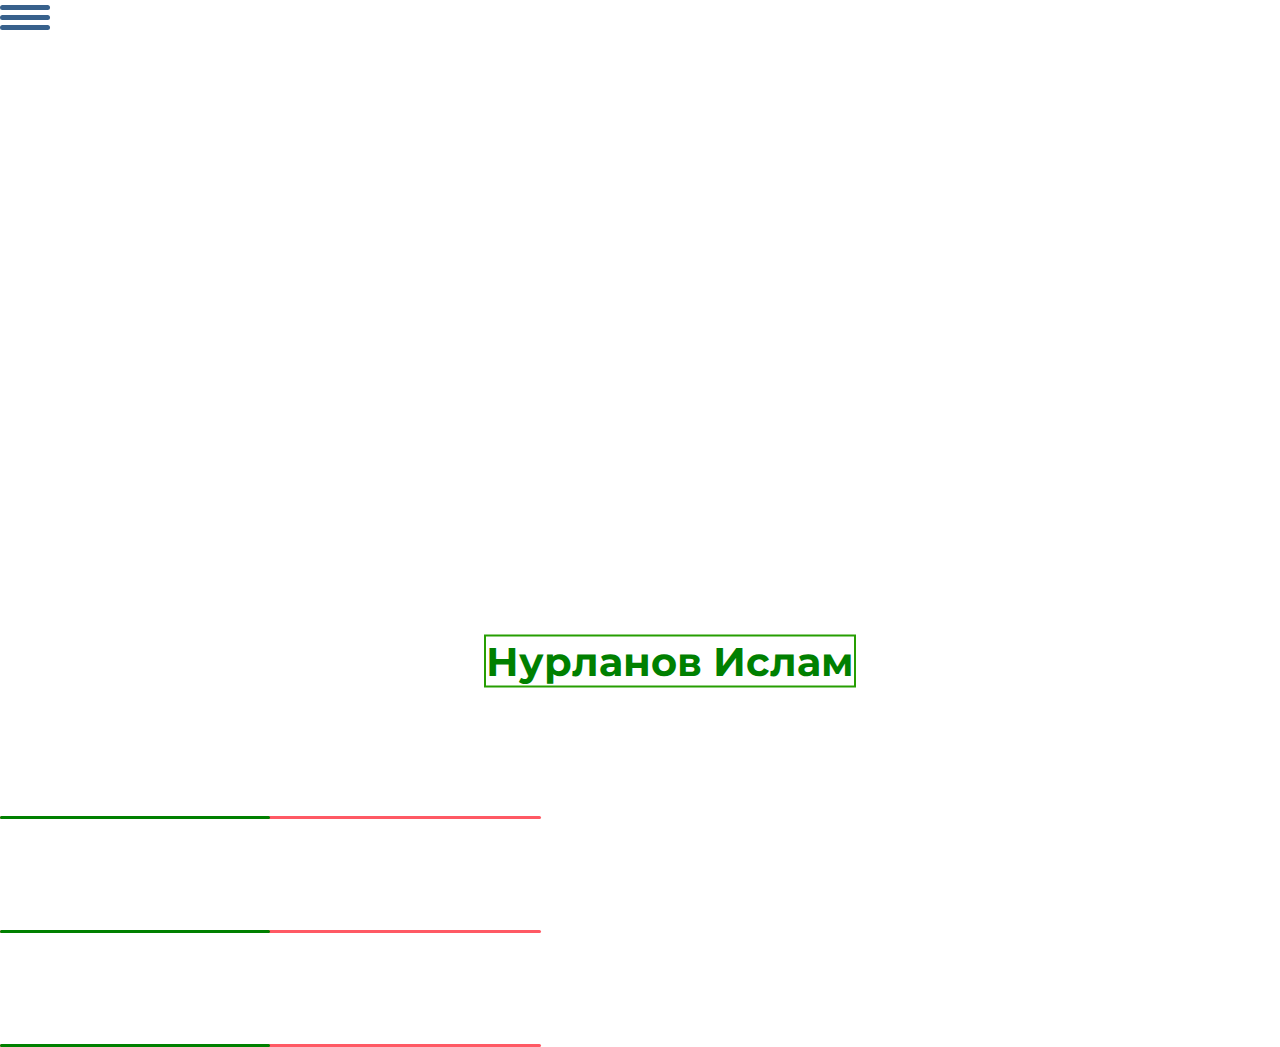
<file: index.html>
<!DOCTYPE html>
<html>
<head>
  <meta charset="utf-8" />
  <meta http-equiv="X-UA-Compatible" content="IE=edge">
  <title>Welcome</title>
    
  <link href="https://fonts.googleapis.com/css?family=Open+Sans" rel="stylesheet">
  <link rel="stylesheet" type="text/css" media="screen" href="main.css" />
  <script src="index.js"></script>
</head>
<body>
 
  <main>
    <style>
      body {
       background: url(https://c.pxhere.com/photos/a5/9f/code_coder_coding_computer_data_developer_developing_development-918274.jpg!d) no-repeat;
       
       background-size: 200%; 
      }
     </style>
   
    <input type="checkbox" id="myInput">
    <label for="myInput">
        <span class="bar top"></span>
        <span class="bar middle"></span>
        <span class="bar bottom"></span>
      </label>
    <aside>
      <div class="aside-section aside-left">
        <div class="aside-content">
          
        </div>
      </div>
      <div class="aside-section aside-right">
        <ul class="aside-list">
          <li><a href="/index.html" class="aside-anchor">Home</a></li>
          <li><a href="/about-me.html" class="aside-anchor">About me</a></li>
          <li><a href="/servise.html" class="aside-anchor">Servise</a></li>
          <li><a href="/porpholio.html" class="aside-anchor">Porpholio</a></li>
          <li><a href="/contacts.html" class="aside-anchor">Contacts</a></li>
        </ul>
      </div>
    </aside>
  </main>
  <span>
      
   
    </span>

  <footer>
    <center>
   
    <h1 style="display:inline-center;">Нурланов Ислам</h1>
   
    <H6 class="aside-anchor">WEB-разработчик</H6> 
    <H6 class="aside-anchor">HTML,CSS-верстальщик</H6> 
    <H6 class="aside-anchor">Java-Script</H6> 
  </center>
  </footer>
  
  <section id="content">
    <article>
    
    </article>
  </section>
  
    </body>
    
</html>
</file>
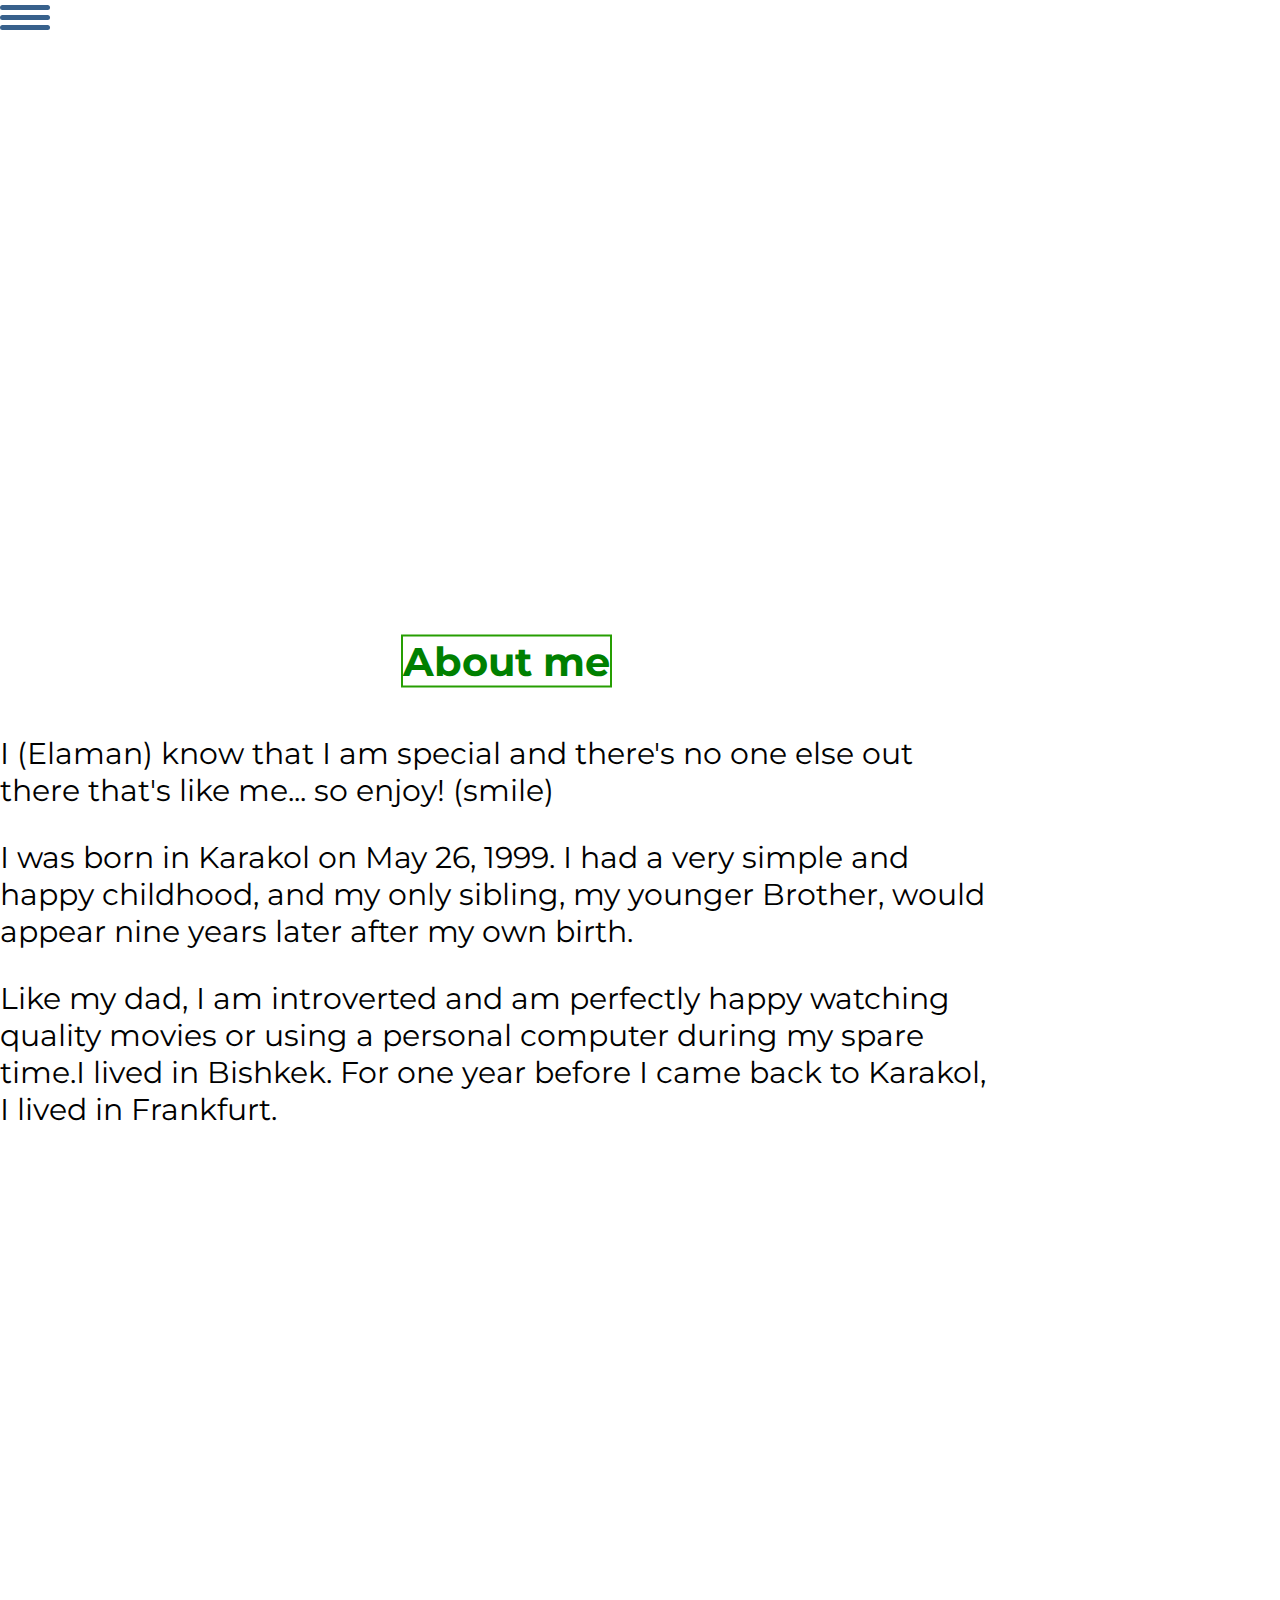
<file: about-me.html>
<!DOCTYPE html>
<html>
<head>
  <meta charset="utf-8" />
  <meta http-equiv="X-UA-Compatible" content="IE=edge">
  <title>About me</title>
  <meta name="viewport" content="width=device-width, initial-scale=1">
  <link href="https://fonts.googleapis.com/css?family=Open+Sans" rel="stylesheet">
  <link rel="stylesheet" type="text/css" media="screen" href="main.css" />
  <script src="index.js"></script>
</head>
<body>
  <style>
    body {
     
    
    }
   </style>
 
  <main>
   
    <input type="checkbox" id="myInput">
    <label for="myInput">
        <span class="bar top"></span>
        <span class="bar middle"></span>
        <span class="bar bottom"></span>
      </label>
    <aside>
      <div class="aside-section aside-left">
       
      </div>
      <div class="aside-section aside-right">
        <ul class="aside-list">
          <li><a href="/index.html" class="aside-anchor">Home</a></li>
          <li><a href="/about-me.html" class="aside-anchor">About me</a></li>
          <li><a href="/servise.html" class="aside-anchor">Servise</a></li>
          <li><a href="/porpholio.html" class="aside-anchor">Porpholio</a></li>
          <li><a href="/contacts.html" class="aside-anchor">Contacts</a></li>
        </ul>
      </div>
    </aside>
  </main>
  

  <header>
    <h1>About me</h1>
  </header>
  <section style=' width: 1000px; height: 1000px;'>
    <article>
      <p>I (Elaman) know that I am special and there's no one else out there that's like me... so enjoy! (smile)</p> 
      <p>I was born in Karakol on May 26, 1999. I had a very simple and happy childhood, and my only sibling, my younger Brother, would appear nine years later after my own birth.</p>
      <p>Like my dad, I am introverted and am perfectly happy watching quality movies or using a personal computer during my spare time.I lived in Bishkek. For one year before I came back to Karakol, I lived in Frankfurt.</p>
    </article>
  </section>
  <footer>

  </footer>
</body>
</html>
</file>
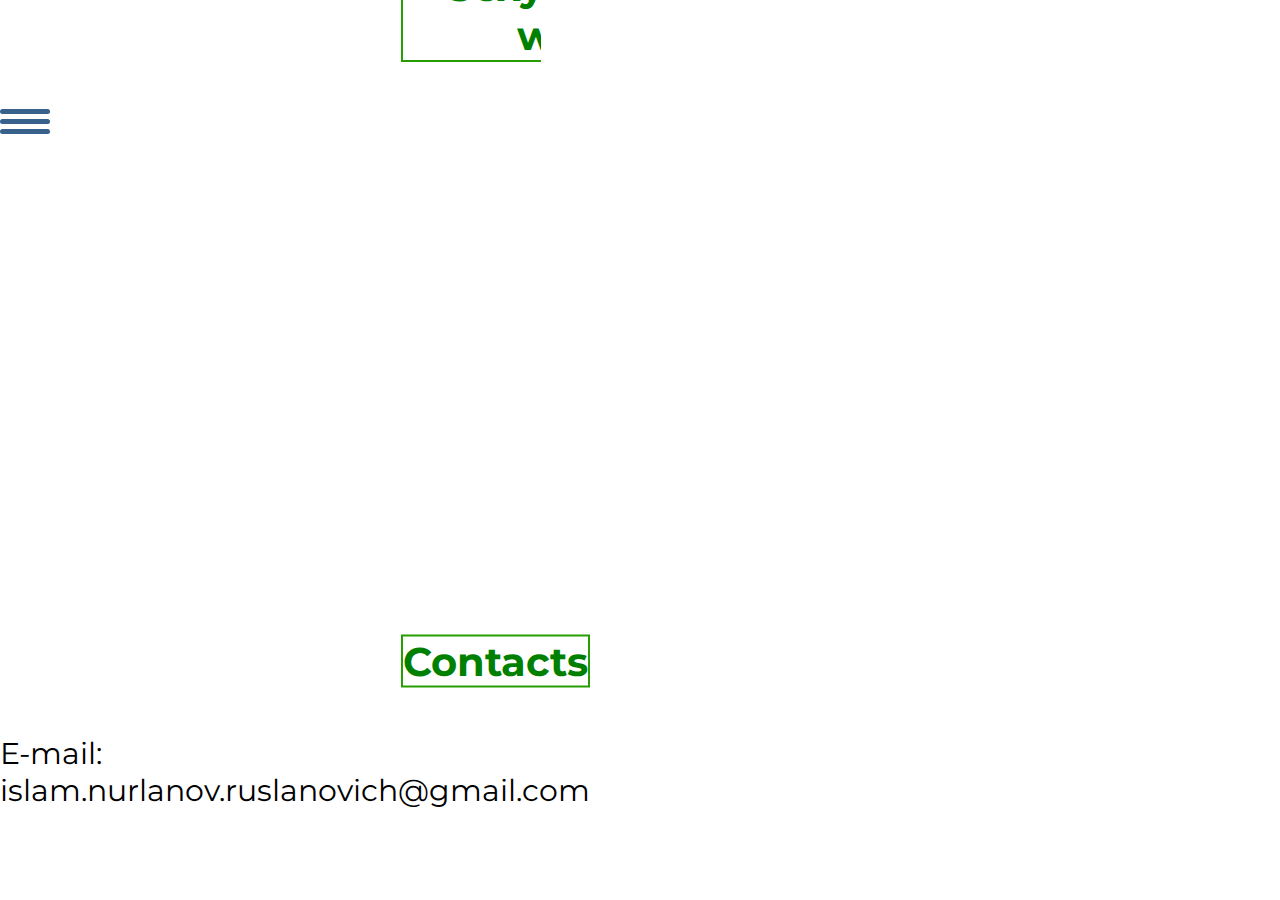
<file: contacts.html>
<!DOCTYPE html>
<html>
<head>
  <meta charset="utf-8" />
  <meta http-equiv="X-UA-Compatible" content="IE=edge">
  <title>Contacts</title>
  <meta name="viewport" content="width=device-width, initial-scale=1">
  <link href="https://fonts.googleapis.com/css?family=Open+Sans" rel="stylesheet">
  <link rel="stylesheet" type="text/css" media="screen" href="main.css" />
  <script src="index.js"></script>
</head>
<body>
  <style>
    body {
     background: url(https://c.pxhere.com/photos/a5/9f/code_coder_coding_computer_data_developer_developing_development-918274.jpg!d) no-repeat;
     
     background-size: 200%; 
    }
   </style>
 
  <main>
    <h1> 
      Sexy fullscreen menu 
      <span> with sexy links </span>
    </h1>
    <input type="checkbox" id="myInput">
    <label for="myInput">
        <span class="bar top"></span>
        <span class="bar middle"></span>
        <span class="bar bottom"></span>
      </label>
    <aside>
      <div class="aside-section aside-left">
        <div class="aside-content">
          <p> Some text that will make you click the cta </p>
          <button class="button"> CTA </button>
        </div>
      </div>
      <div class="aside-section aside-right">
        <ul class="aside-list">
          <li><a href="/index.html" class="aside-anchor">Home</a></li>
          <li><a href="/about-me.html" class="aside-anchor">About me</a></li>
          <li><a href="/servise.html" class="aside-anchor">Servise</a></li>
          <li><a href="/porpholio.html" class="aside-anchor">Porpholio</a></li>
          <li><a href="/contacts.html" class="aside-anchor">Contacts</a></li>
        </ul>
      </div>
    </aside>
  </main>
  
  <header>
    <h1>Contacts</h1>
  </header>
  <section id="content">
    <article>
      <p>E-mail: islam.nurlanov.ruslanovich@gmail.com</p>
    </article>
  </section>
  <footer>

  </footer>
</body>
</html>
</file>
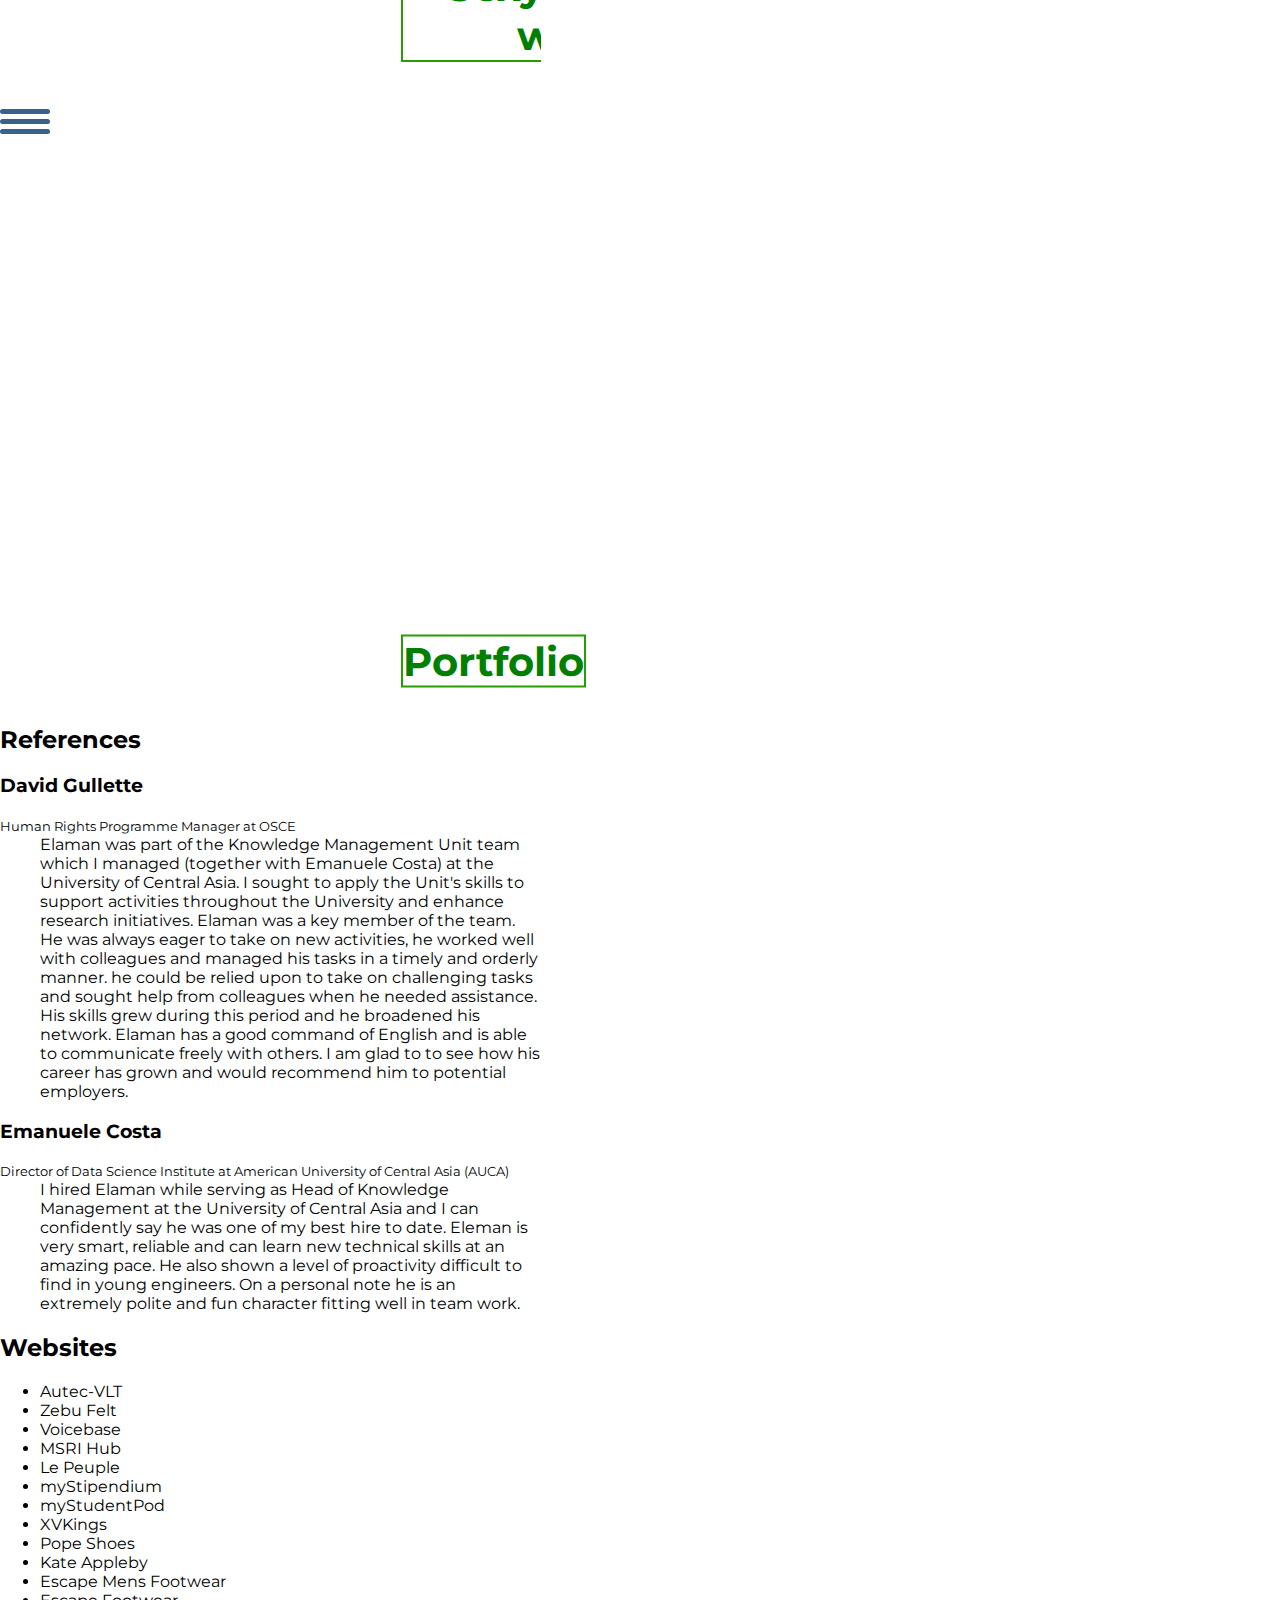
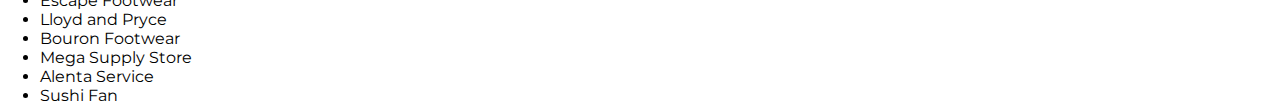
<file: porpholio.html>
<!DOCTYPE html>
<html>
<head>
  <meta charset="utf-8" />
  <meta http-equiv="X-UA-Compatible" content="IE=edge">
  <title>Portfolio</title>
  <meta name="viewport" content="width=device-width, initial-scale=1">
  <link href="https://fonts.googleapis.com/css?family=Open+Sans" rel="stylesheet">
  <link rel="stylesheet" type="text/css" media="screen" href="main.css" />
  <script src="index.js"></script>
</head>
<body>
  <style>
    body {
     background: url(https://c.pxhere.com/photos/a5/9f/code_coder_coding_computer_data_developer_developing_development-918274.jpg!d) no-repeat;
     
     background-size: 200%; 
    }
   </style>
 
  <main>
    <h1> 
      Sexy fullscreen menu 
      <span> with sexy links </span>
    </h1>
    <input type="checkbox" id="myInput">
    <label for="myInput">
        <span class="bar top"></span>
        <span class="bar middle"></span>
        <span class="bar bottom"></span>
      </label>
    <aside>
      <div class="aside-section aside-left">
        <div class="aside-content">
          <p> Some text that will make you click the cta </p>
          <button class="button"> CTA </button>
        </div>
      </div>
      <div class="aside-section aside-right">
        <ul class="aside-list">
          <li><a href="/index.html" class="aside-anchor">Home</a></li>
          <li><a href="/about-me.html" class="aside-anchor">About me</a></li>
          <li><a href="/servise.html" class="aside-anchor">Servise</a></li>
          <li><a href="/porpholio.html" class="aside-anchor">Porpholio</a></li>
          <li><a href="/contacts.html" class="aside-anchor">Contacts</a></li>
        </ul>
      </div>
    </aside>
  </main>
  
  <header>
    <h1>Portfolio</h1>
  </header>
  <section id="content">
    <article>
      <h2>References</h2>

      <dl>
        <dt>
            <h3>David Gullette</h3>
            <small>Human Rights Programme Manager at OSCE</small>
        </dt>
        <dd>Elaman was part of the Knowledge Management Unit team which I managed (together with Emanuele Costa) at the University of Central Asia. I sought to apply the Unit's skills to support activities throughout the University and enhance research initiatives. Elaman was a key member of the team. He was always eager to take on new activities, he worked well with colleagues and managed his tasks in a timely and orderly manner. he could be relied upon to take on challenging tasks and sought help from colleagues when he needed assistance. His skills grew during this period and he broadened his network. Elaman has a good command of English and is able to communicate freely with others. I am glad to to see how his career has grown and would recommend him to potential employers.</dd>
        <dt>
            <h3>Emanuele Costa</h3>
            <small>Director of Data Science Institute at American University of Central Asia (AUCA)</small>
        </dt>
        <dd>I hired Elaman while serving as Head of Knowledge Management at the University of Central Asia and I can confidently say he was one of my best hire to date. Eleman is very smart, reliable and can learn new technical skills at an amazing pace. He also shown a level of proactivity difficult to find in young engineers. On a personal note he is an extremely polite and fun character fitting well in team work.</dd>
      </dl>
    </article>
    <aside>
      <h2>Websites</h2>
      <ul>
        <li>Autec-VLT</li>
        <li>Zebu Felt</li>
        <li>Voicebase</li>
        <li>MSRI Hub</li>
        <li>Le Peuple</li>
        <li>myStipendium</li>
        <li>myStudentPod</li>
        <li>XVKings</li>
        <li>Pope Shoes</li>
        <li>Kate Appleby</li>
        <li>Escape Mens Footwear</li>
        <li>Escape Footwear</li>
        <li>Lloyd and Pryce</li>
        <li>Bouron Footwear</li>
        <li>Mega Supply Store</li>
        <li>Alenta Service</li>
        <li>Sushi Fan</li>
      </ul>
    </aside>
  </section>
  <footer>

  </footer>
</body>
</html>
</file>
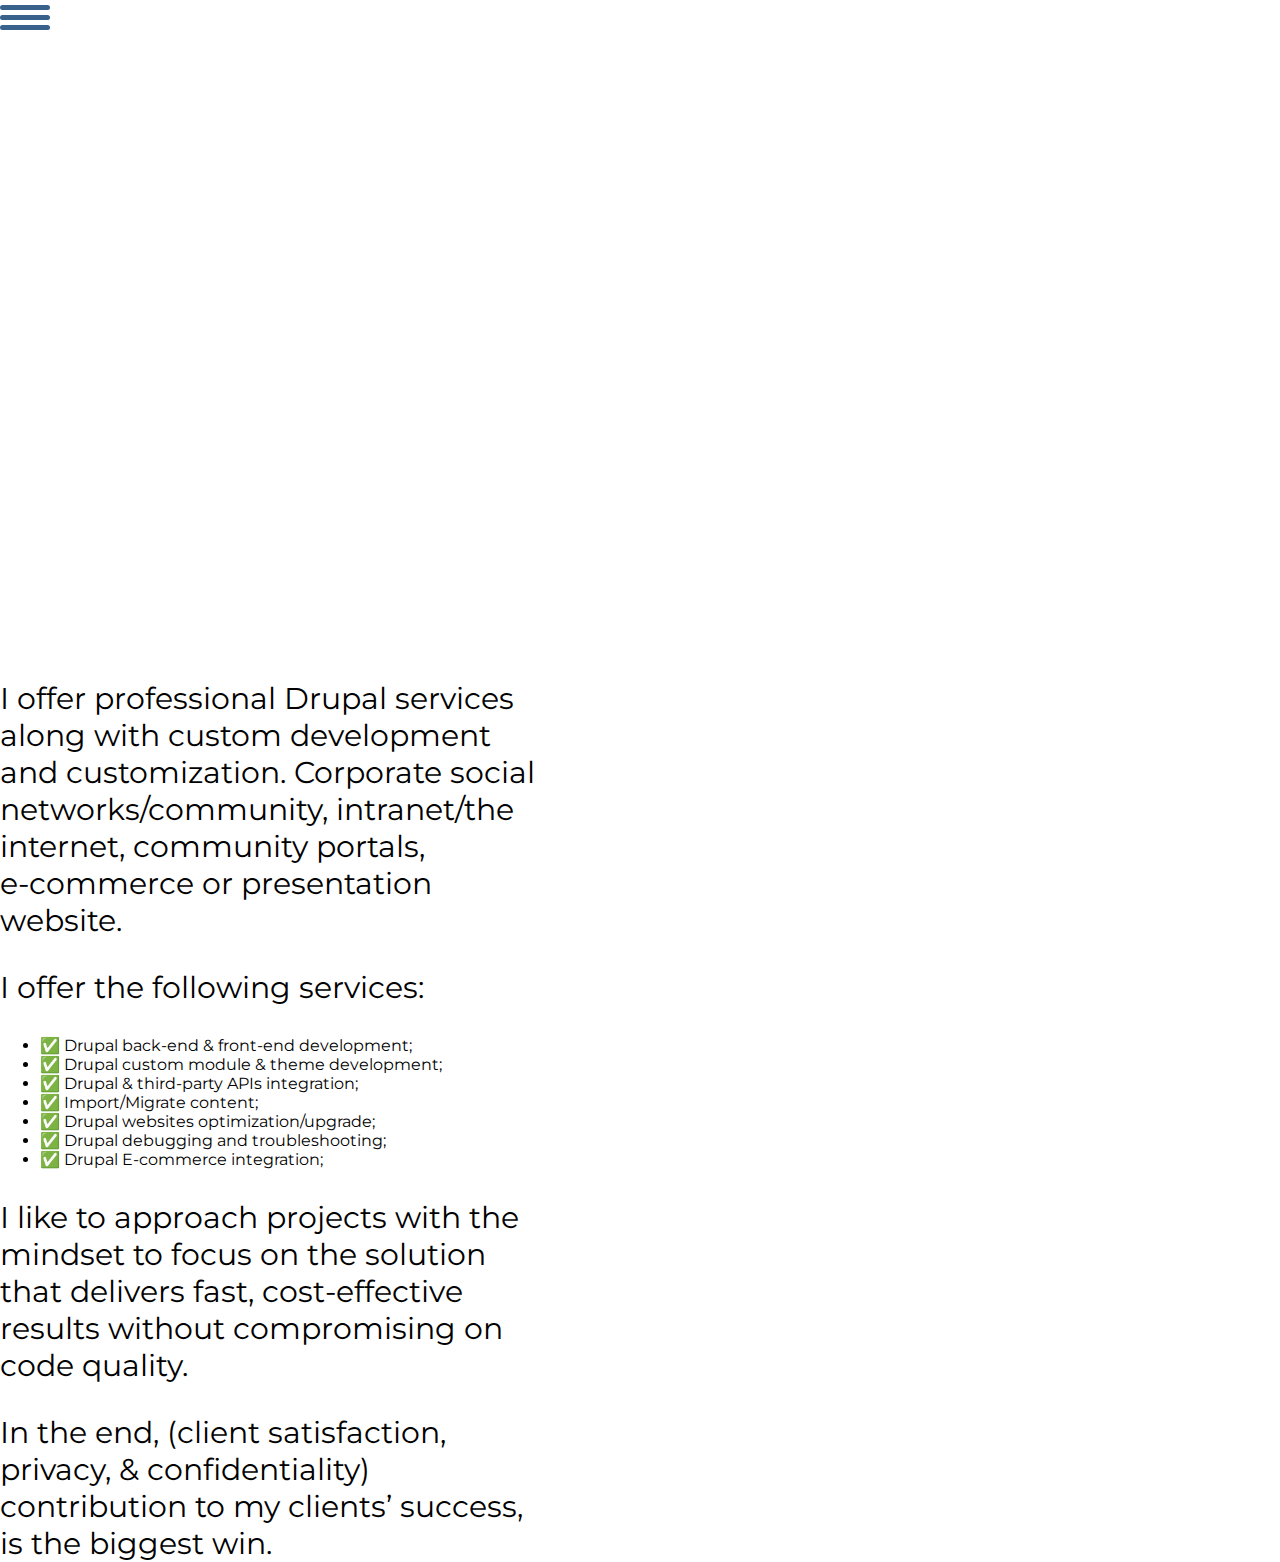
<file: servise.html>
<!DOCTYPE html>
<html>
<head>
  <meta charset="utf-8" />
  <meta http-equiv="X-UA-Compatible" content="IE=edge">
  <title>Services</title>
  <meta name="viewport" content="width=device-width, initial-scale=1">
  <link href="https://fonts.googleapis.com/css?family=Open+Sans" rel="stylesheet">
  <link rel="stylesheet" type="text/css" media="screen" href="main.css" />
  <script src="index.js"></script>
</head>
<body>
  <style>
    body {
     background: url(https://c.pxhere.com/photos/a5/9f/code_coder_coding_computer_data_developer_developing_development-918274.jpg!d) no-repeat;
     
     background-size: 200%; 
    }
   </style>
 
  <main>
    
    <input type="checkbox" id="myInput">
    <label for="myInput">
        <span class="bar top"></span>
        <span class="bar middle"></span>
        <span class="bar bottom"></span>
      </label>
    <aside>
    
      <div class="aside-section aside-right">
        <ul class="aside-list">
          <li><a href="/index.html" class="aside-anchor">Home</a></li>
          <li><a href="/about-me.html" class="aside-anchor">About me</a></li>
          <li><a href="/servise.html" class="aside-anchor">Servise</a></li>
          <li><a href="/porpholio.html" class="aside-anchor">Porpholio</a></li>
          <li><a href="/contacts.html" class="aside-anchor">Contacts</a></li>
        </ul>
      </div>
    </aside>
  </main>
  
  
  <section id="content">
    <article>
      <p>I offer professional Drupal services along with custom development and customization. Corporate social networks/community, intranet/the internet, community portals, e‑commerce or presentation website.</p> 
      <p>I offer the following services:</p>
      <ul>
        <li>✅ Drupal back-end & front-end development;</li>
        <li>✅ Drupal custom module & theme development;</li>
        <li>✅ Drupal & third-party APIs integration;</li>
        <li>✅ Import/Migrate content;</li>
        <li>✅ Drupal websites optimization/upgrade;</li>
        <li>✅ Drupal debugging and troubleshooting;</li>
        <li>✅ Drupal E-commerce integration;</li>
      </ul>
      <p>I like to approach projects with the mindset to focus on the solution that delivers fast, cost-effective results without compromising on code quality. </p>
      <p>In the end, (client satisfaction, privacy, & confidentiality) contribution to my clients’ success, is the biggest win.</p>
    </article>
  </section>
  <footer>

  </footer>
</body>
</html>
</file>
<file: main.css>
@import url('https://fonts.googleapis.com/css?family=Montserrat');

 body,
 html {
  
   height: 85%;
   width: 65%;
   padding: 0;
   margin:0;
   font-family: "Montserrat", sans-serif;
 background-size: 100%;
  }
 
 main {
   height: 100%;
   position: relative;
   overflow: hidden;

  }
 
 .aside-section {
   top: 0;
   bottom: 0;
   position: absolute;
 }
 
 .aside-left {
  display: none;
  width: 5%;
  left: 55px;
  background-color: #ff5964;
  -webkit-transform: translateY(-100%);
  -moz-transform: translateY(-100%);
  -ms-transform: translateY(-100%);
  -o-transform: translateY(-100%);
  transform: translateY(-100%);
  transition: transform 0.5s ease-in-out;
}
 
 .aside-right {
   width: 10px;
   right: 100px;
   background-color: #38618c;
   -webkit-transform: translateX(-200%);
   -moz-transform: translateX(-200%);
   -ms-transform: translateX(-200%);
   -o-transform: translateX(-200%);
   transform: translateX(-200%);
   transition: transform 0.5s ease-in-out;
 }
 
 .aside-list {
   list-style: none;
   padding: 0;
   margin: 0;
   margin-top: 150px;
   text-align: left;
   padding-left: 50px;
 }
 

 
 .aside-list li {
   margin-bottom: 10px;
  }
 
 .aside-anchor::after {
   content: "";
   position: absolute;
   bottom: 0;
   background-color: #ff5964;
   left: 0;
   right: 0;
   height: 3px;
   border-radius: 3px;
 }
 
 .aside-anchor::before {
   border-radius: 200px;
   content:"";
   position: absolute;
   bottom: 0;
   background-color: green;
   left: 0;
   height: 3px;
   z-index: 1;
   width: 50%;
   -webkit-transition: transform 0.2s ease-in-out;
   -o-transition: transform 0.2s ease-in-out;
   transition: transform 0.2s ease-in-out;
 }
 
 
 .aside-anchor {
   padding-bottom: 7px;
   color: rgb(255, 255, 255);
   text-decoration: none;
   font-size: 30px;
   position: relative;
   font-weight: 50%;
   
 }
 
 input[type="checkbox"] {
   display: none;
 }
 
 input[type="checkbox"]:checked ~ aside .aside-left {
   transform: translateY(0%);
 }
 
 input[type="checkbox"]:checked ~ aside .aside-right {
   transform: translateX(0%);
 }
 
 input[type="checkbox"]:checked ~ label .bar {
   background-color: #fff;
 }
 
 input[type="checkbox"]:checked ~ label .top {
   -webkit-transform: translateY(0px) rotateZ(45deg);
   -moz-transform: translateY(0px) rotateZ(45deg);
   -ms-transform: translateY(0px) rotateZ(45deg);
   -o-transform: translateY(0px) rotateZ(45deg);
   transform: translateY(0px) rotateZ(45deg);
 }
 
 input[type="checkbox"]:checked ~ label .bottom {
   -webkit-transform: translateY(-15px) rotateZ(-45deg);
   -moz-transform: translateY(-15px) rotateZ(-45deg);
   -ms-transform: translateY(-15px) rotateZ(-45deg);
   -o-transform: translateY(-15px) rotateZ(-45deg);
   transform: translateY(-15px) rotateZ(-45deg);
 }
 
 input[type="checkbox"]:checked ~ label .middle {
   width: 0;
 }
 
 .middle {
   margin: 0 auto;
 }
 
 label {
   top: 10px;
   display: inline-block;
   padding: 0;
   background-color: transparent;
   cursor: pointer;
   margin: 0;
   z-index: 3;
   z-index: 19;;
 }
 
 .bar {
   display: block;
   background-color: #38618c;
   width: 50px;
   height: 5px;
   border-radius: 10px;
   margin: 5px auto;
   transition: background-color 0.4s ease-in, transform 0.4s ease-in,
     width 0.4s ease-in;
 }
 
 h1 {
   margin: 1px;
   position: relative;
   top: 10px;
   left: 400px;
  color: green;
   right: 0;
   transform: translateY(-50%);
   text-align: center;
   font-size: 30px;
   display: inline-block;
   background-color: transparent;
   
   border: 2px solid rgb(38, 158, 2);
}
 
 
 p {
   font-size: 30px;
 }
 
 .button {
   display: inline-block;
   background-image: none;
   border: none;
   background-color: transparent;
   padding-bottom: 2px;
   position: relative;
   cursor: pointer;
   font-size: 20px;
   color: white;
   padding: 7px 50px;
   border: 2px solid white;
 }
 
 @media (min-width: 992px) {
   h1 {
     font-size: 40px;
   }
   .aside-left {
     display: block;
   }
 
   .aside-right {
     width: 60%;
   }
 }
</file>
